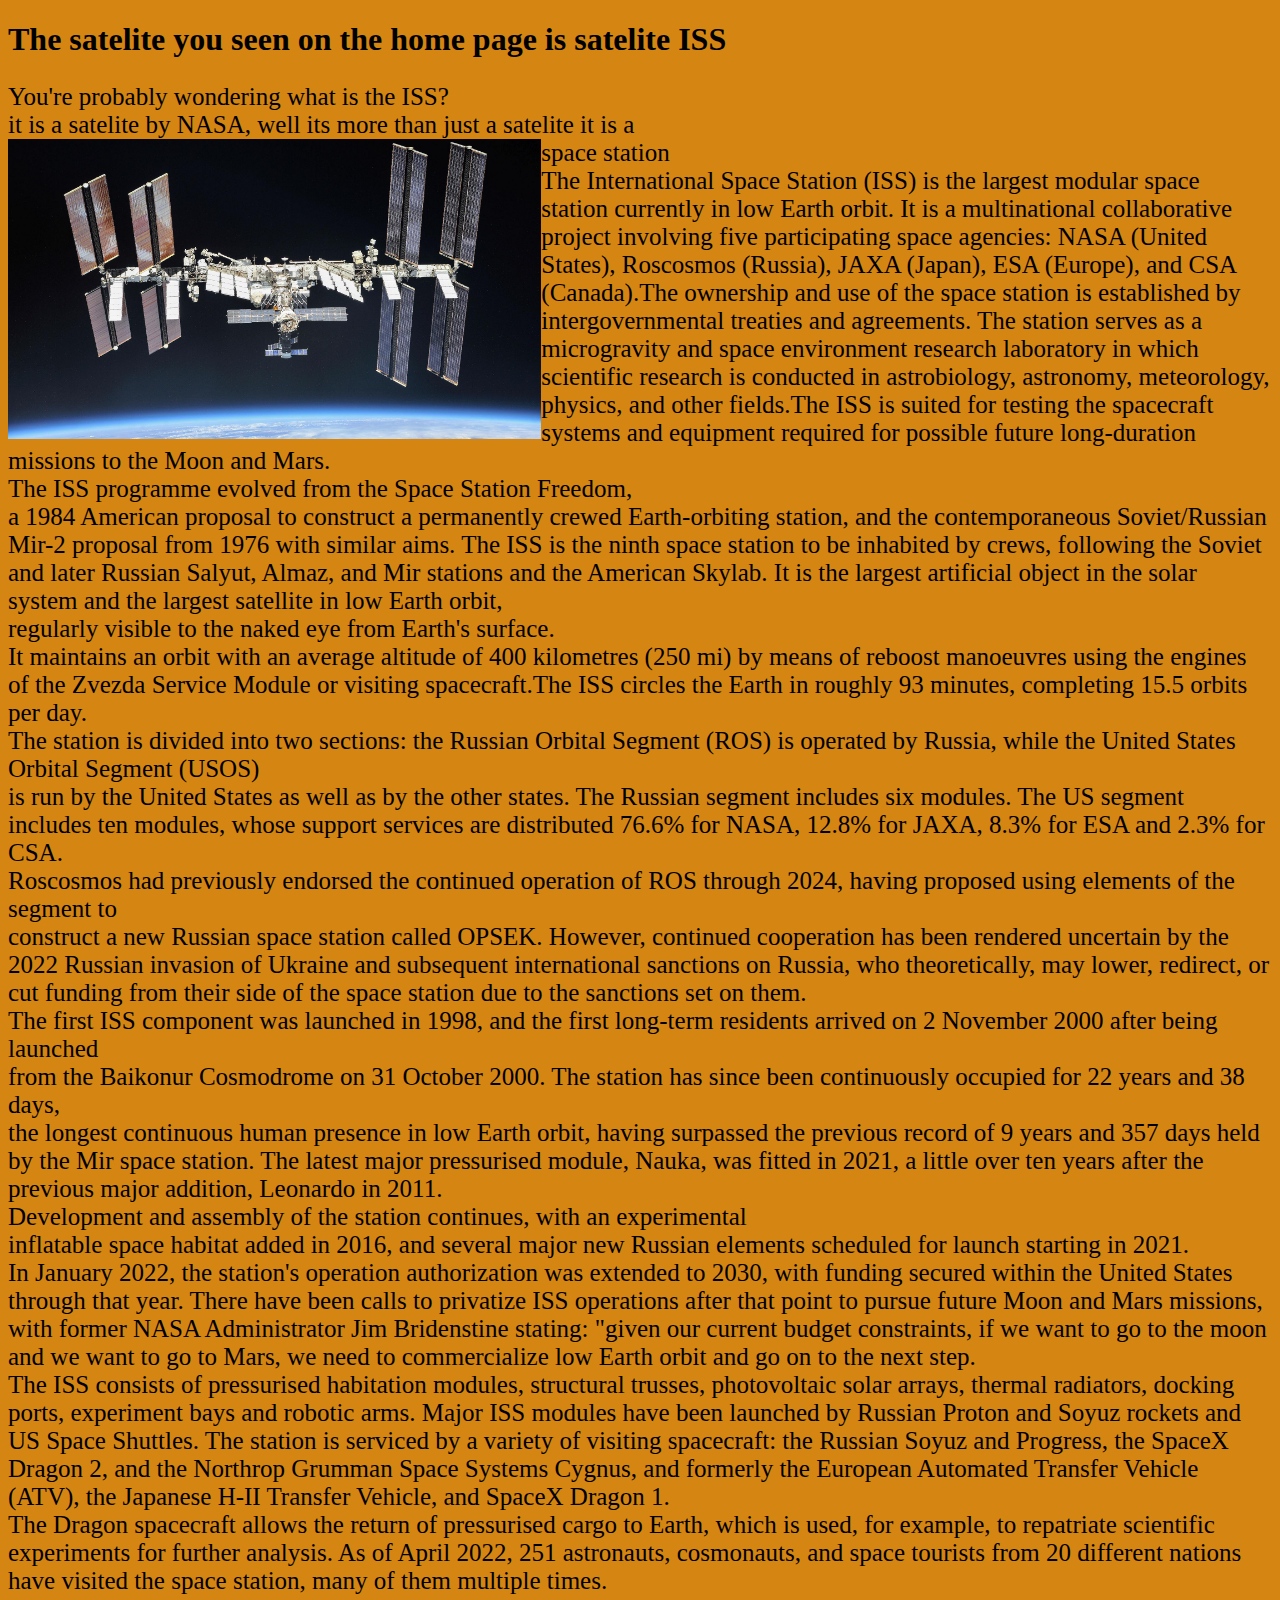
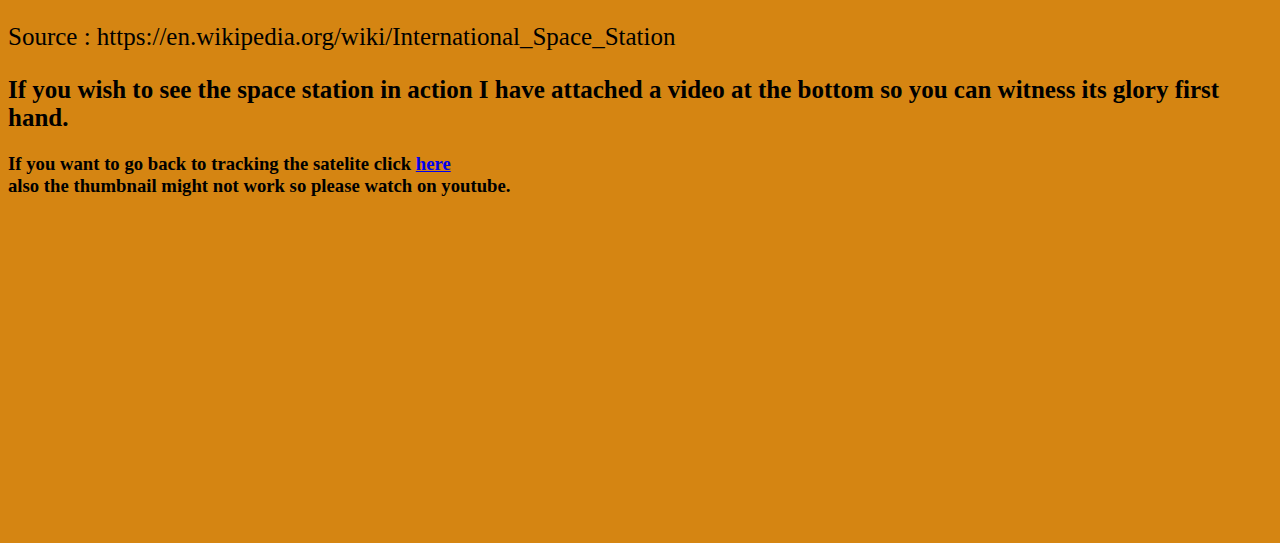
<file: AboutSatelite.html>
<!DOCTYPE html>
<!--
Click nbfs://nbhost/SystemFileSystem/Templates/Licenses/license-default.txt to change this license
Click nbfs://nbhost/SystemFileSystem/Templates/ClientSide/html.html to edit this template
-->
<html>
    <head>
        <title>AboutSatelite.html</title>
        <meta charset="UTF-8">
        <meta name="viewport" content="width=device-width, initial-scale=1.0">
         <link rel="stylesheet" href="ca2_css.css"/>
    </head>
    <body>
        <h1>The satelite you seen on the home page is satelite ISS</h1>
        <p id = "p1">You're probably wondering what is the ISS?
            <br> it is a satelite by NASA, well its more than just a satelite it is a <br> space station
            <img id ="pic" src="iss4.jpg" alt="iss4.jpg">
            <br> The International Space Station (ISS) is the largest modular space station currently in low Earth orbit. It is a multinational collaborative project involving five participating space agencies: NASA (United States), Roscosmos (Russia), JAXA (Japan), ESA (Europe), and CSA (Canada).The ownership and use of the space station is established by intergovernmental treaties and agreements.
        
        The station serves as a microgravity and space environment research laboratory in which scientific research is conducted in astrobiology, astronomy, meteorology, physics, and other fields.The ISS is suited for testing the spacecraft systems and equipment required for possible future long-duration missions to the Moon and Mars.
        <br>
The ISS programme evolved from the Space Station Freedom,  <br> a 1984 American proposal to construct a permanently crewed Earth-orbiting station, and the contemporaneous Soviet/Russian Mir-2 proposal from 1976 with similar aims. The ISS is the ninth space station to be inhabited by crews, following the Soviet and later Russian Salyut, Almaz, and Mir stations and the American Skylab. It is the largest artificial object in the solar system and the largest satellite in low Earth orbit, 
 <br>
regularly visible to the naked eye from Earth's surface.   <br> It maintains an orbit with an average altitude of 400 kilometres (250 mi) by means of reboost manoeuvres using the engines of the Zvezda Service Module or visiting spacecraft.The ISS circles the Earth in roughly 93 minutes, completing 15.5 orbits per day.
 <br>
The station is divided into two sections: the Russian Orbital Segment (ROS) is operated by Russia, while the United States Orbital Segment (USOS)  <br> is run by the United States as well as by the other states. The Russian segment includes six modules. The US segment includes ten modules, whose support services are distributed 76.6% for NASA, 12.8% for JAXA, 8.3% for ESA and 2.3% for CSA.
 <br>
Roscosmos had previously endorsed the continued operation of ROS through 2024, having proposed using elements of the segment to  <br> construct a new Russian space station called OPSEK. However, continued cooperation has been rendered uncertain by the 2022 Russian invasion of Ukraine and subsequent international sanctions on Russia, who theoretically, may lower, redirect, or cut funding from their side of the space station due to the sanctions set on them.
 <br>
The first ISS component was launched in 1998, and the first long-term residents arrived on 2 November 2000 after being launched   <br>from the Baikonur Cosmodrome on 31 October 2000. The station has since been continuously occupied for 22 years and 38 days, 
 <br>
the longest continuous human presence in low Earth orbit, having surpassed the previous record of 9 years and 357 days held by the Mir space station. The latest major pressurised module, Nauka, was fitted in 2021, a little over ten years after the previous major addition, Leonardo in 2011. <br> Development and assembly of the station continues, with an experimental 
 <br>
inflatable space habitat added in 2016, and several major new Russian elements scheduled for launch starting in 2021.   <br> In January 2022, the station's operation authorization was extended to 2030, with funding secured within the United States through that year. There have been calls to privatize ISS operations after that point to pursue future Moon and Mars missions, with former NASA Administrator Jim Bridenstine stating: "given our current budget constraints, if we want to go to the moon and we want to go to Mars, we need to commercialize low Earth orbit and go on to the next step.
 <br>
The ISS consists of pressurised habitation modules, structural trusses, photovoltaic solar arrays, thermal radiators, docking ports, experiment bays and robotic arms. Major ISS modules have been launched by Russian Proton and Soyuz rockets and US Space Shuttles. The station is serviced by a variety of visiting spacecraft: the Russian Soyuz and Progress, the SpaceX Dragon 2, and the Northrop Grumman Space Systems Cygnus, and formerly the European Automated Transfer Vehicle (ATV), the Japanese H-II Transfer Vehicle, and SpaceX Dragon 1. 
 <br>
The Dragon spacecraft allows the return of pressurised cargo to Earth, which is used, for example, to repatriate scientific experiments for further analysis. As of April 2022, 251 astronauts, cosmonauts, and space tourists from 20 different nations have visited the space station, many of them multiple times.
<br> 
<br> 
Source : https://en.wikipedia.org/wiki/International_Space_Station </p>
        
        
        <h2 id="fet">If you wish to see the space station in action I have attached a video at the bottom so you can witness its glory first hand.</h2>
        
        <h3>If you want to go back to tracking the satelite click <a href="index.html">here</a><br> also the thumbnail might not work so please watch on youtube.</h3> 
        
        <iframe width="560" height="315" src="https://www.youtube.com/embed/86YLFOog4GM" title="YouTube video player" frameborder="0" allow="accelerometer; autoplay; clipboard-write; encrypted-media; gyroscope; picture-in-picture" allowfullscreen></iframe>
        
        
        
    </body>
</html>
</file>
<file: ca2_css.css>
/*
Click nbfs://nbhost/SystemFileSystem/Templates/Licenses/license-default.txt to change this license
Click nbfs://nbhost/SystemFileSystem/Templates/ClientSide/css.css to edit this template
*/
/* 
    Created on : 11 Dec 2022, 04:40:20
    Author     : alex1
*/

#issMap { width: 2300px; height: 1000px; }

body{
    
    background-color:#d58512;
    
    
}

#issMap{
   
   border-style: solid;
    border-color: black;
}

#lat , #lon , #vel{
    font-weight: bold;
    
}

#p1 , #fet{
    
     font-size: 25px;
    
   
}


#pic{
    float: left;
  height: 300px;

}
</file>
